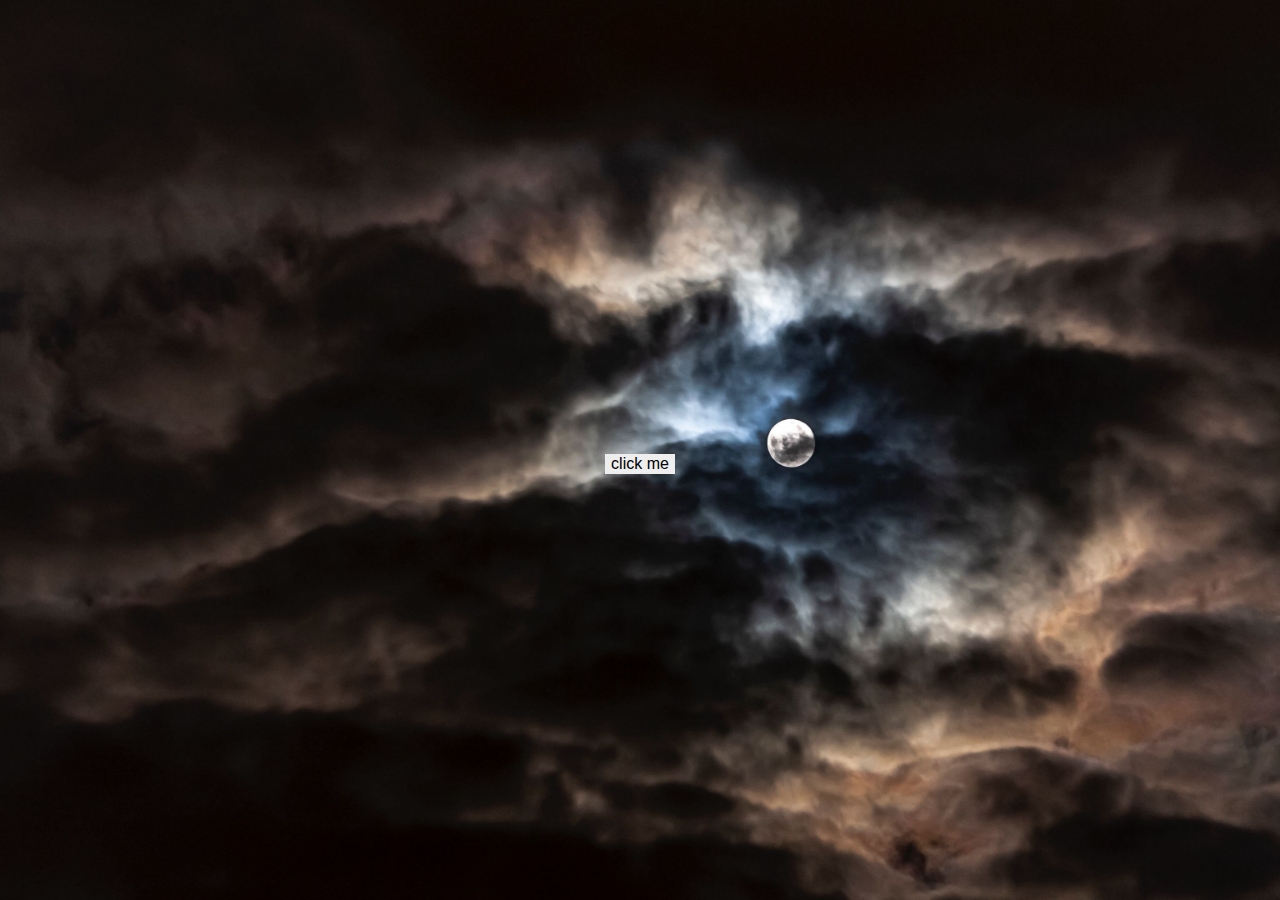
<file: index.html>
<!DOCTYPE html>
<html lang="en">
<head>
    <meta charset="UTF-8">
    <meta name="viewport" content="width=device-width, initial-scale=1.0">
    <title>Document</title>
    <link rel="stylesheet" href="style.css">
    <link rel="stylesheet" href="https://cdnjs.cloudflare.com/ajax/libs/font-awesome/6.0.0/css/all.min.css">
    <link rel="stylesheet" href="https://cdn.jsdelivr.net/npm/bootstrap@5.0.2/dist/css/bootstrap.min.css" integrity="sha384-rqP1heZzhE99W+tmh1iNh5bybGPTwT6vqWsofvDLz2F6CusDntZM1PkzQmW3lG3n" crossorigin="anonymous">
    <style>
        body {
            background-image: url(moon.jpg);
            background-size: cover;
            background-position: center;
            display: flex;
            flex-direction: column;
            align-items: center;
            justify-content: center;
            height: 100vh;
            margin: 0;
        }

        .animated-title {
            color: #ffffff;
            font-size: 24px;
            text-align: center;
            margin-bottom: 20px;
        }

        .button {
            display: inline-block;
            padding: 8px 10px;
            font-size: 15px;
            font-weight: bold;
            text-align: center;
            text-decoration: none;
            background-color: #000000;
            color: #ffffff;
            border-radius: 6px;
            transition: background-color 0.3s ease;
        }

        .button:hover {
            background-color: #ffffff;
            color: #000000;
        }

    </style>
</head>
<body>
    <p class="animated-title" aria-label="the moon is beautiful isn't it"></p>
    <div id="mainText" onclick="goToPage2()">
        <button class="animated-title" aria-label="click me" style="background-color: transparent; border: none; cursor: pointer; font-family: 'Arial', sans-serif; font-size: 16px; color: #000000; background-color:rgb(238, 238, 238);">click me</button>


    </div>


    <script src="script.js"></script>
    <script>
        function goToPage2() {
          window.location.href = 'ordinary.html';
        }
      </script>
 
      
      
      

</body>
</html>
</file>
